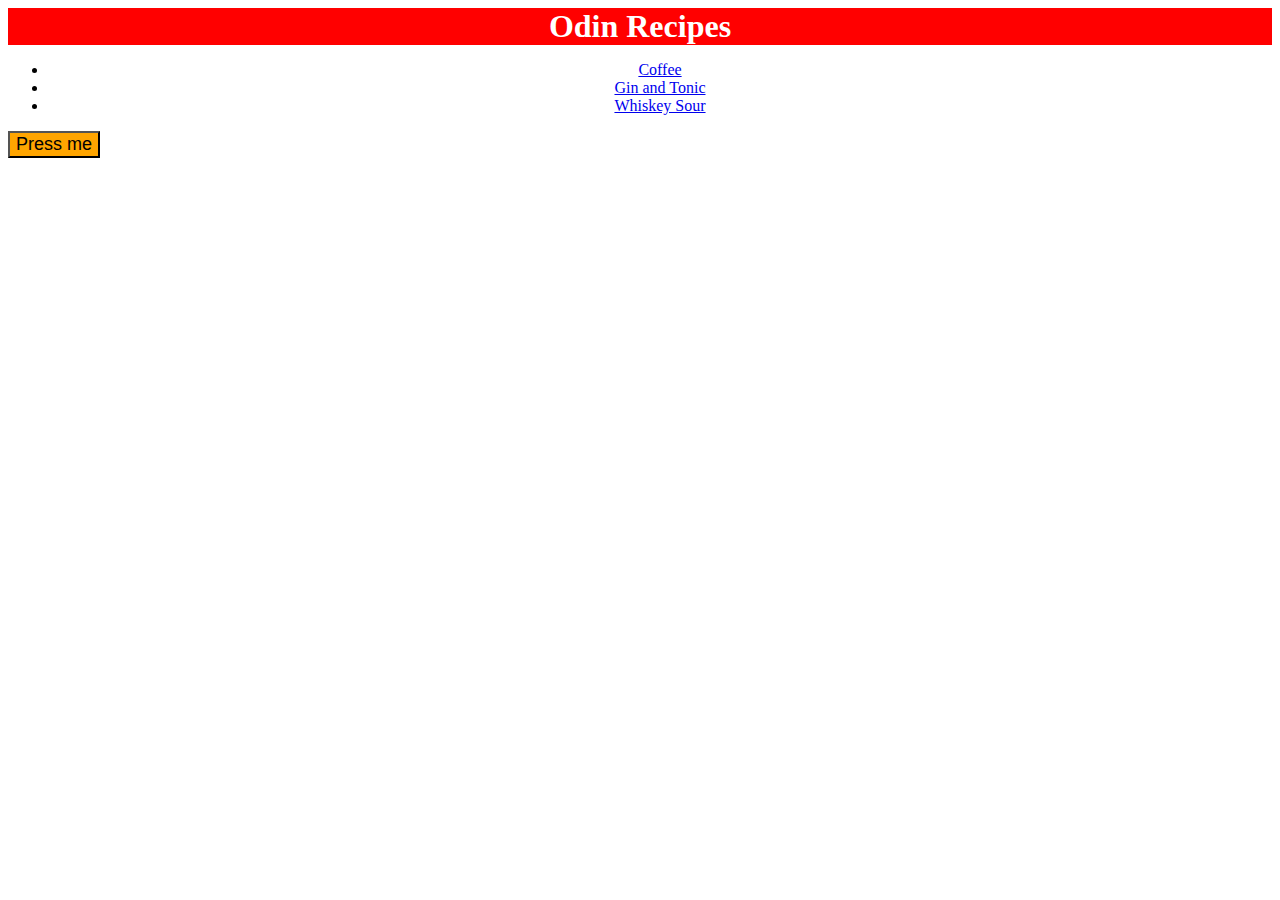
<file: index.html>
<!DOCTYPE html>
<html lang="en">
    <head>
        <meta charset="utf-8">
        <title>Recipes</title>
        <link rel="stylesheet" href="css/styles.css">
    </head>

    <body>
        <div>Odin Recipes</div>
        <!-- Had to change "h1" to "div" for the purposes of the css exercise. Not sure if there's a way to just add style to the "h1" tag. Probably is. -->
        <ul class="home">
        <li><a href="recipes/french-press.html">Coffee</a></li>
        <li><a href="recipes/gin-and-tonic.html">Gin and Tonic</a></li>
        <li><a href="recipes/whiskey-sour.html">Whiskey Sour</a></li>
        </ul>  
        <button style="background-color: orange; font-size: 18px;">Press me</button>  
    </body>
    
</html>
</file>
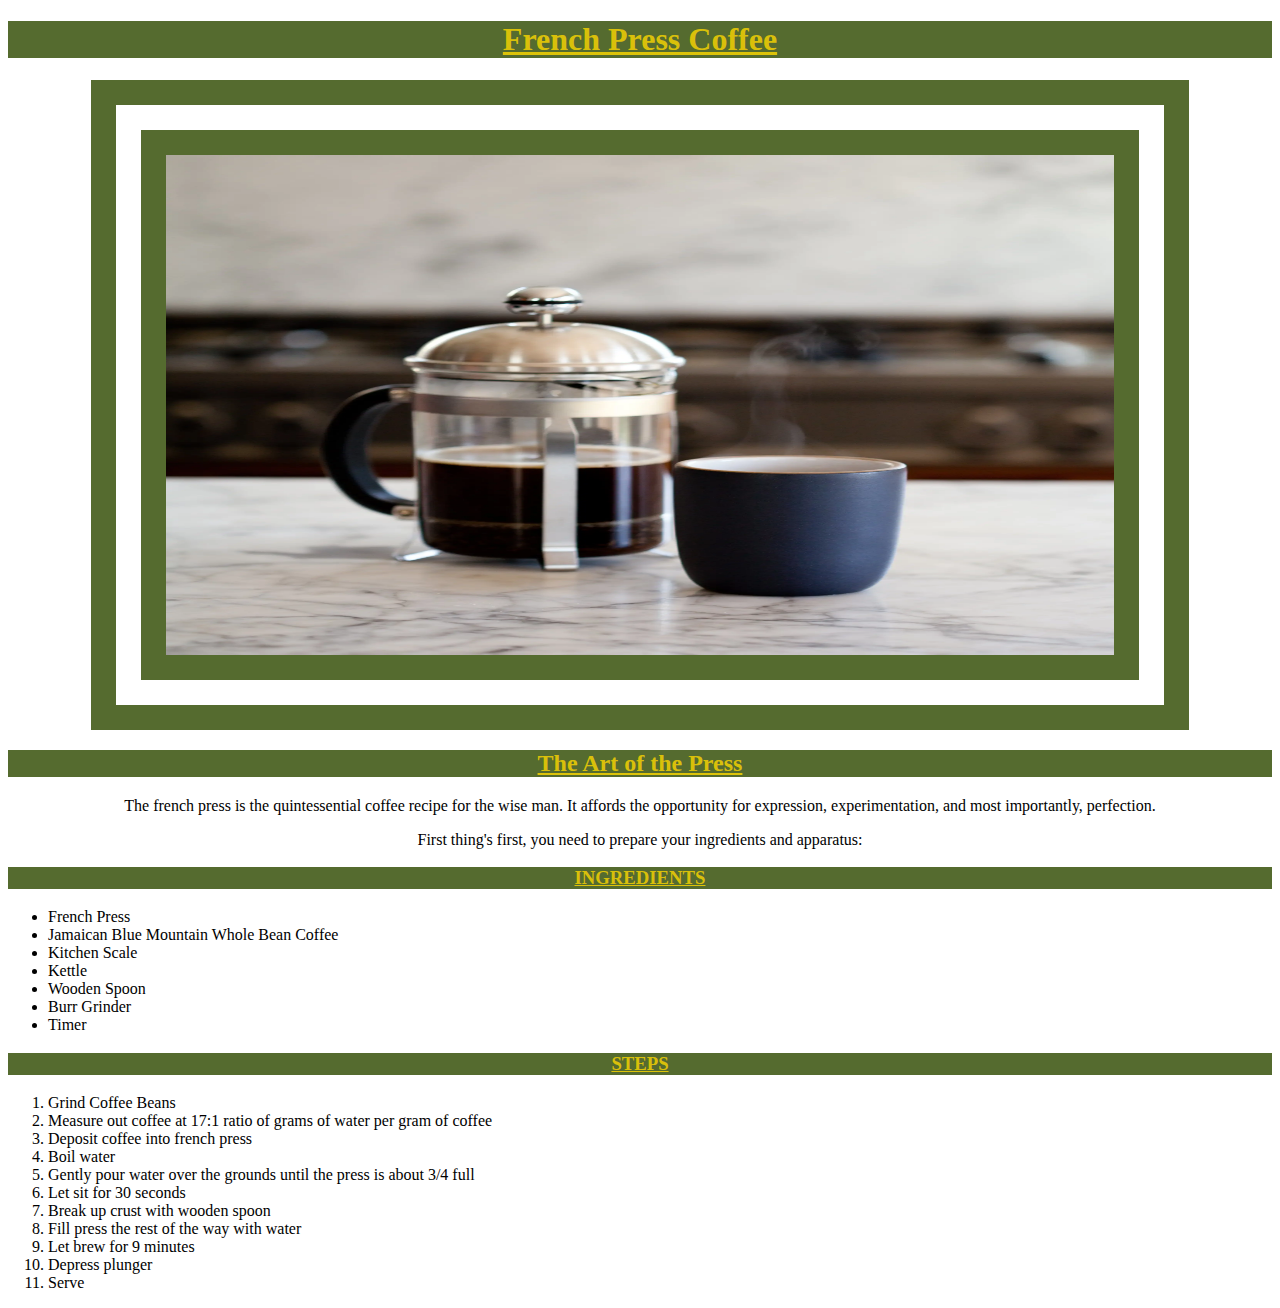
<file: recipes/french-press.html>
<!DOCTYPE html>
<html lang="en">

<head>
    <meta charset="utf-8">
    <title>French Press</title>
    <link rel="stylesheet" href="../css/styles.css">
    <!-- I'm taking all of this out because I don't want internal CSS. BUT, this is what it looked like before I made it into a comment.
         <style>
        p {
            background-color: green;
            color: white;
            font-size: 18px;
        }
    </style> -->
</head>

<body>
    <h1>French Press Coffee</h1>
    
    <img src="../img/coffee.jpg" alt="A steaming mug of coffee next to a French Press" height="500" width="500">
    
    <h2>The Art of the Press</h2>
    <p>The french press is the quintessential coffee recipe for the wise man. It affords the opportunity for expression, experimentation, and most importantly, perfection.</p>

    <p>First thing's first, you need to prepare your ingredients and apparatus:</p>

    <h3>INGREDIENTS</h3>
    <ul>
        <li>French Press</li>
        <li>Jamaican Blue Mountain Whole Bean Coffee</li>
        <li>Kitchen Scale</li>
        <li>Kettle</li>
        <li>Wooden Spoon</li>
        <li>Burr Grinder</li>
        <li>Timer</li>
    </ul>

    <h3>STEPS</h3>
    <ol>
        <li>Grind Coffee Beans</li>
        <li>Measure out coffee at 17:1 ratio of grams of water per gram of coffee</li>
        <li>Deposit coffee into french press</li>
        <li>Boil water</li>
        <li>Gently pour water over the grounds until the press is about 3/4 full</li>
        <li>Let sit for 30 seconds</li>
        <li>Break up crust with wooden spoon</li>
        <li>Fill press the rest of the way with water</li>
        <li>Let brew for 9 minutes</li>
        <li>Depress plunger</li>
        <li>Serve</li>
    </ol>

</body>

</html>
</file>
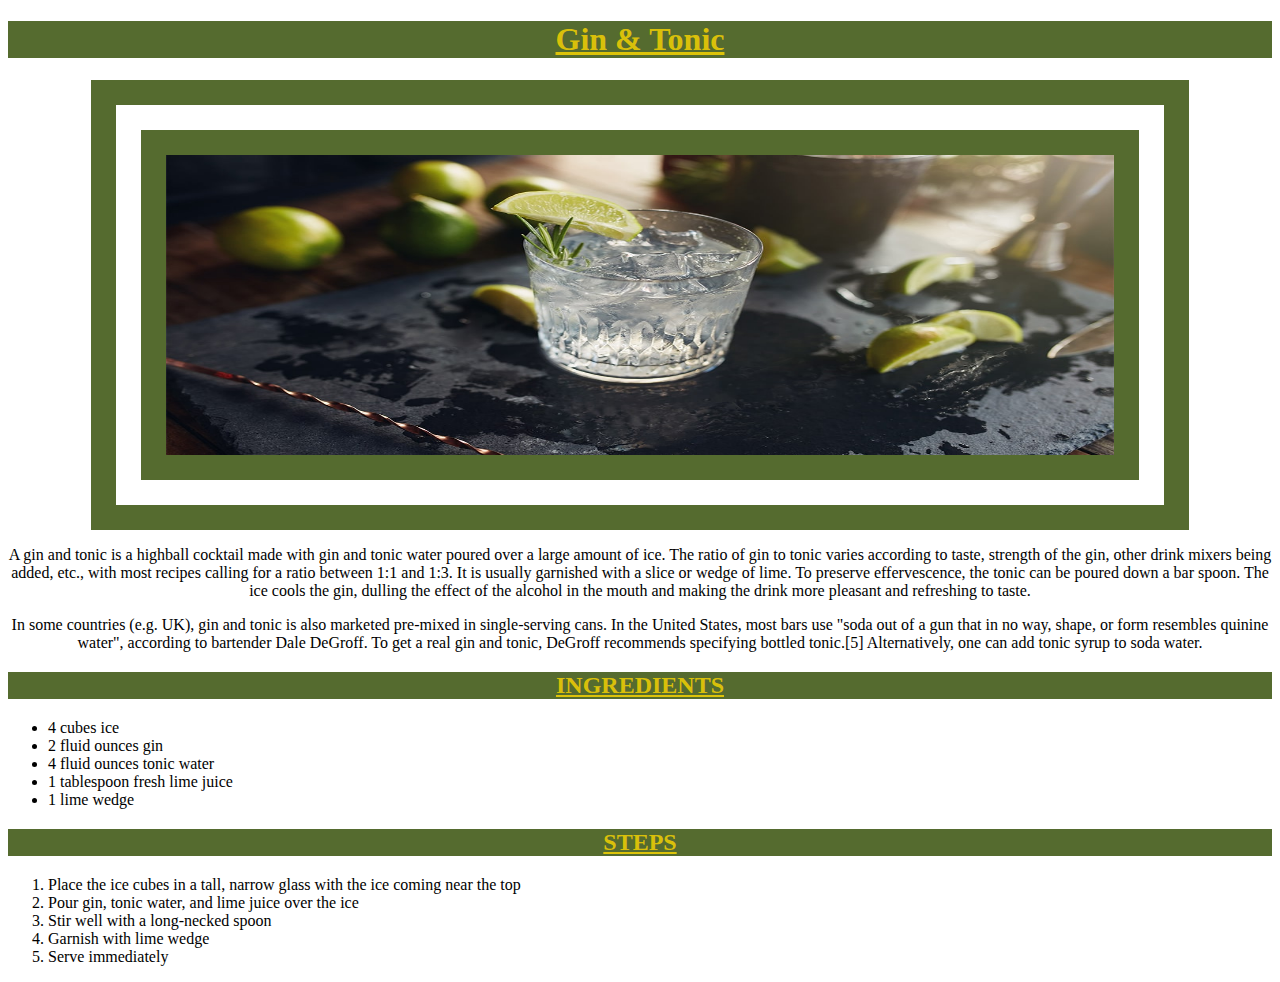
<file: recipes/gin-and-tonic.html>
<!DOCTYPE html>
<html lang="en">
    <head>
        <meta charset="utf-8">
        <title>Gin and Tonic</title>
        <link rel="stylesheet" href="../css/styles.css">
    </head>

    <body>
       <h1>Gin & Tonic</h1>  
       <img src="../img/gin-and-tonic.jpg" alt="A glass of gin and tonic with limes all around" height="300" width="550">
       <p>A gin and tonic is a highball cocktail made with gin and tonic water poured over a large amount of ice. The ratio of gin to tonic varies according to taste, strength of the gin, other drink mixers being added, etc., with most recipes calling for a ratio between 1:1 and 1:3. It is usually garnished with a slice or wedge of lime. To preserve effervescence, the tonic can be poured down a bar spoon. The ice cools the gin, dulling the effect of the alcohol in the mouth and making the drink more pleasant and refreshing to taste.</p>

        <p>In some countries (e.g. UK), gin and tonic is also marketed pre-mixed in single-serving cans. In the United States, most bars use "soda out of a gun that in no way, shape, or form resembles quinine water", according to bartender Dale DeGroff. To get a real gin and tonic, DeGroff recommends specifying bottled tonic.[5] Alternatively, one can add tonic syrup to soda water.</p>

        <h2>INGREDIENTS</h2>
        <ul>
            <li> 4 cubes ice</li>
            <li>2 fluid ounces gin</li>
            <li>4 fluid ounces tonic water</li>
            <li>1 tablespoon fresh lime juice</li>
            <li>1 lime wedge </li>
        </ul>

        <h2>STEPS</h2>
        <ol>
            <li>Place the ice cubes in a tall, narrow glass with the ice coming near the top</li>
            <li>Pour gin, tonic water, and lime juice over the ice </li>
            <li>Stir well with a long-necked spoon</li> 
            <li>Garnish with lime wedge</li>
            <li>Serve immediately</li>
        </ol>

    </body>

    </html>
</file>
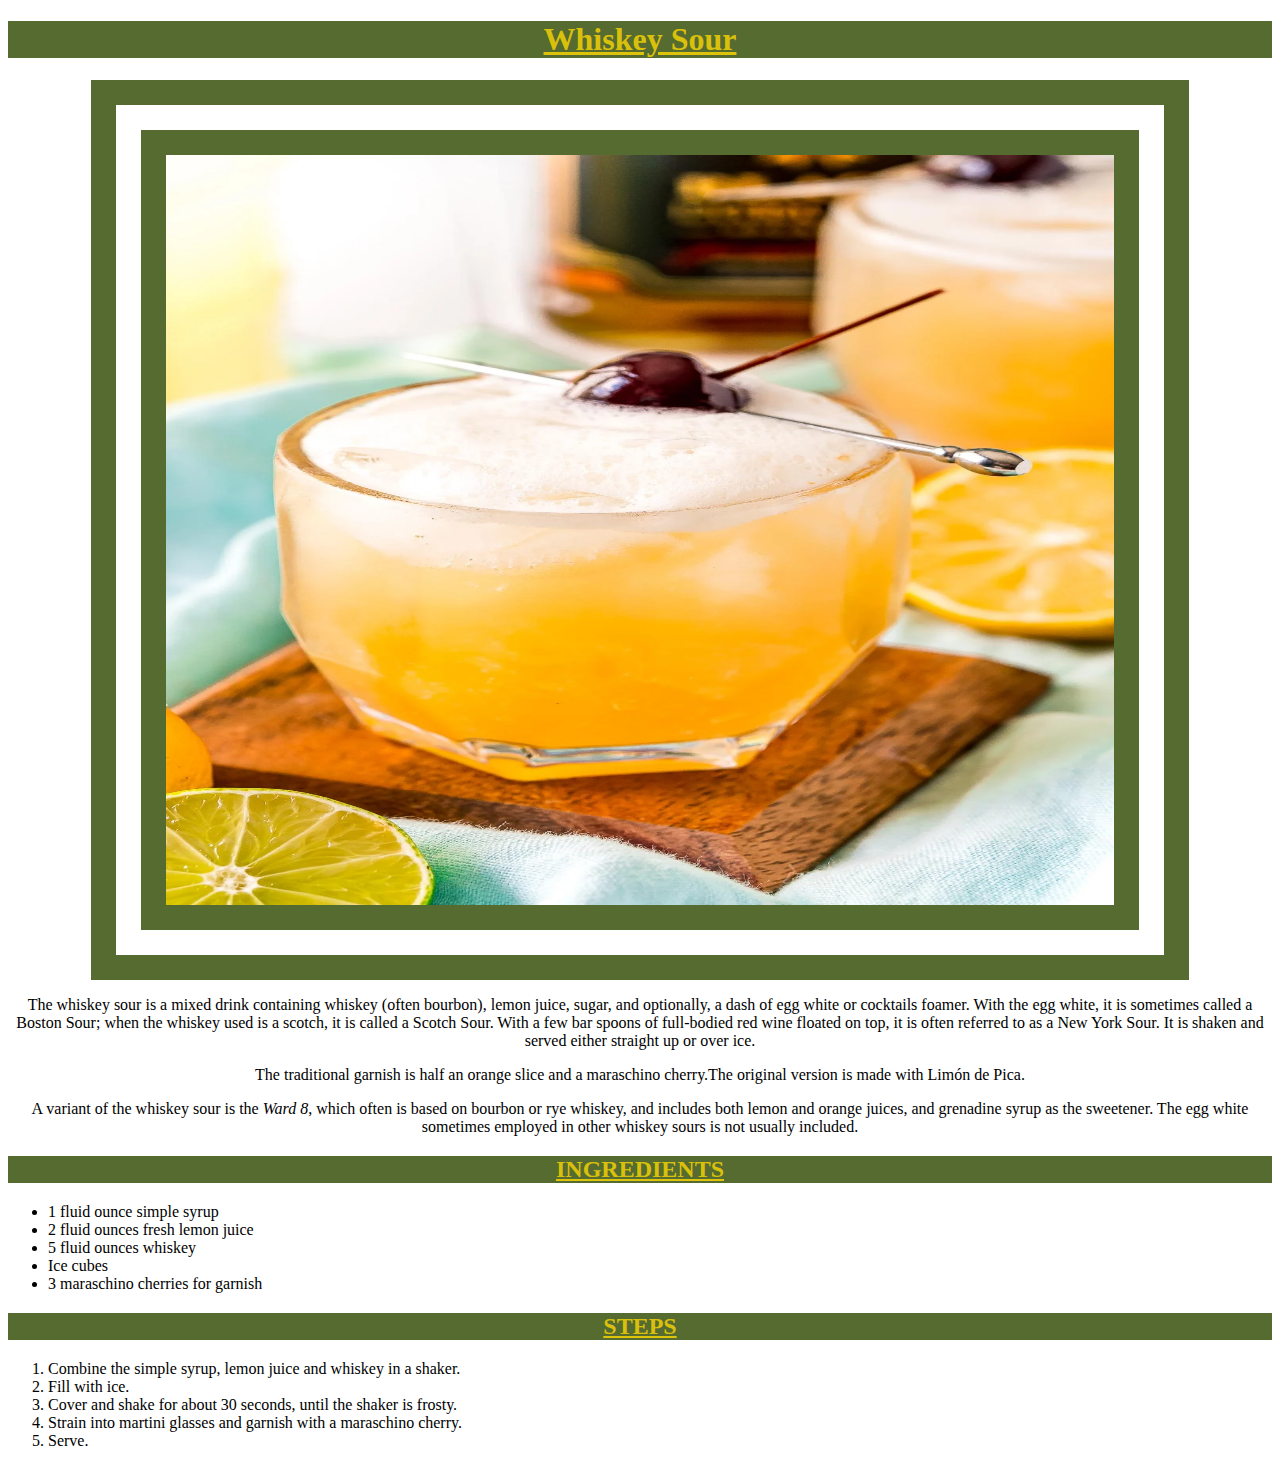
<file: recipes/whiskey-sour.html>
<!DOCTYPE html>
<html lang="en">

<head>
    <meta charset="UTF-8">
    <title>Whiskey Sour</title>
    <link rel="stylesheet" href="../css/styles.css">
</head>

<body>
    <h1>Whiskey Sour</h1>
    <img src="../img/whiskey-sour.webp" alt="A whiskey sour with a maraschino cherry on top" height="750" width="100">
    <p>The whiskey sour is a mixed drink containing whiskey (often bourbon), lemon juice, sugar, and optionally, a dash of egg white or cocktails foamer. With the egg white, it is sometimes called a Boston Sour; when the whiskey used is a scotch, it is called a Scotch Sour. With a few bar spoons of full-bodied red wine floated on top, it is often referred to as a New York Sour. It is shaken and served either straight up or over ice.</p>

    <p>The traditional garnish is half an orange slice and a maraschino cherry.The original version is made with Limón de Pica.</p>
        
    <p>A variant of the whiskey sour is the <em>Ward 8</em>, which often is based on bourbon or rye whiskey, and includes both lemon and orange juices, and grenadine syrup as the sweetener. The egg white sometimes employed in other whiskey sours is not usually included.</p>

    <h2>INGREDIENTS</h2>
    <ul>
        <li>1 fluid ounce simple syrup</li>
        <li>2 fluid ounces fresh lemon juice</li>
        <li>5 fluid ounces whiskey</li>
        <li>Ice cubes</li>
        <li>3 maraschino cherries for garnish </li>
    </ul>

    <h2>STEPS</h2>
    <ol>
        <li>Combine the simple syrup, lemon juice and whiskey in a shaker. </li>
        <li>Fill with ice. </li>
        <li>Cover and shake for about 30 seconds, until the shaker is frosty. </li>
        <li>Strain into martini glasses and garnish with a maraschino cherry.</li>
        <li>Serve. </li>
    </ol>
</body>

</html>
</file>
<file: css/styles.css>
div {
    background-color: red;
    color: white;
    font-size: 32px;  
    text-align: center;
    font-weight: bold;
}

.home {
    text-align: center;

}

h1, h2, h3, p {
    text-align: center;
}

h1, h2, h3 {
    text-decoration: underline;
    font-family: 'Times New Roman', Times, serif;
    background-color: darkolivegreen;
    color: rgba(255, 217, 0, 0.799);
}

img {
    display: block;
    margin-left: auto;
    margin-right: auto;
    margin-top: auto;
    margin-bottom: auto;
    width: 75%;
    border: darkolivegreen;
    border-style: double;
    border-width: 2cm;
}
</file>
